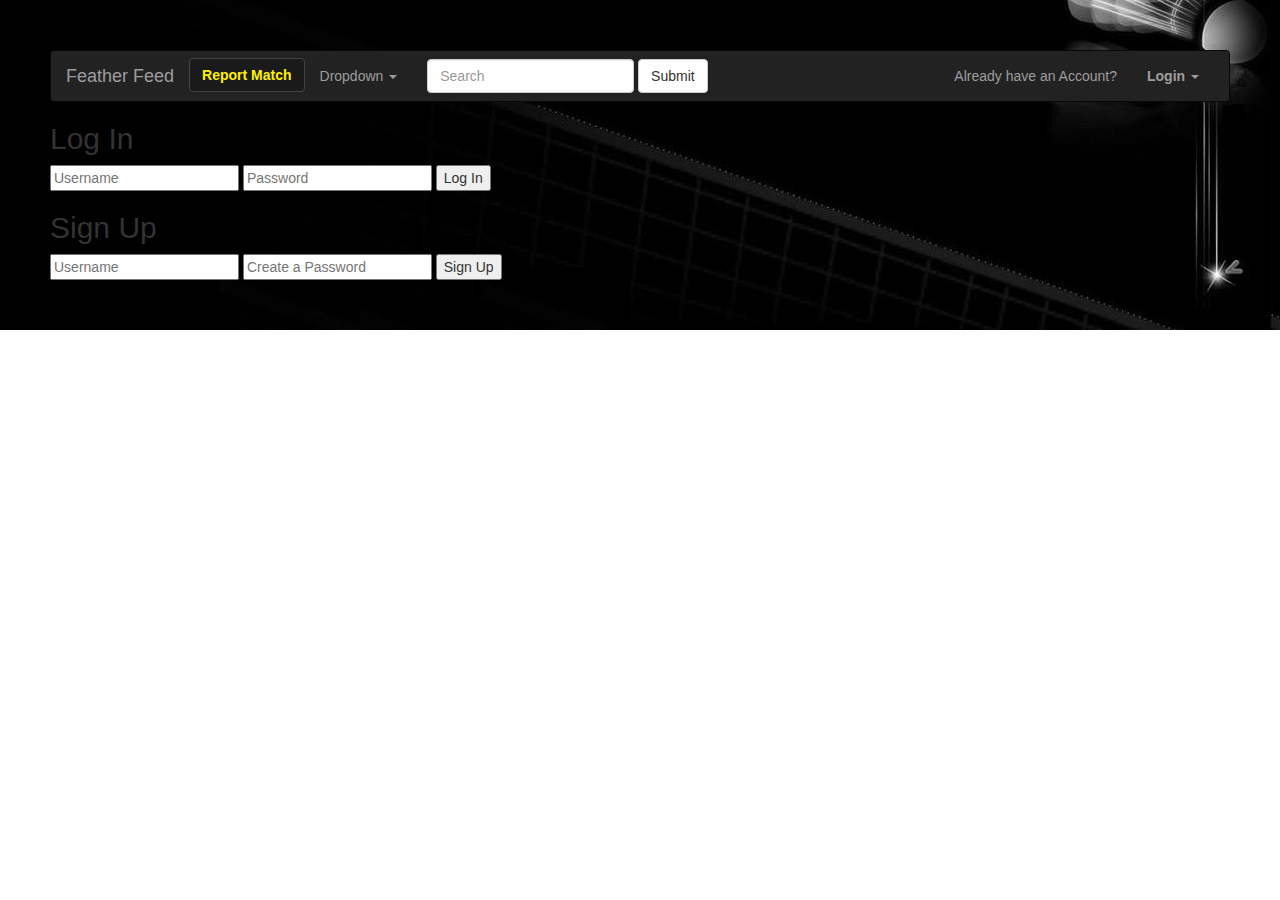
<file: index.html>
<!doctype html>
<head>
    <meta charset="utf-8">

    <title>My Parse App</title>
    <meta name="description" content="My Parse App">
    <meta name="viewport" content="width=device-width">
    <!-- <link rel="stylesheet" href="css/reset.css">
    <link rel="stylesheet" href="css/styles.css"> -->
    <link rel="stylesheet"  href="css/bootstrap.min.css">
    <!-- <link rel="stylesheet"  href="css/custom.css"> -->
    <script type="text/javascript" src="jQuery.js"></script>
    <script type="text/javascript" src="http://www.parsecdn.com/js/parse-1.5.0.min.js"></script>
    
    <script src="script.js"></script>
    <link rel="stylesheet" type="text/css" href="fontAwesome/css/font-awesome.min.css">
    <link rel="stylesheet" type="text/css" href="navbar.css">
</head>

<body>
    <!-- ~~~~~~~~~~~~~~~~~~~~~~NAVBAR~~~~~~~~~~~~~~~~~~~~~~~~~~~ -->
    <nav class="navbar navbar-default navbar-inverse" role="navigation">
      <div class="container-fluid">
        <!-- Brand and toggle get grouped for better mobile display -->
        <div class="navbar-header">
          <button type="button" class="navbar-toggle collapsed" data-toggle="collapse" data-target="#bs-example-navbar-collapse-1">
            <span class="sr-only">Toggle navigation</span>
            <span class="icon-bar"></span>
            <span class="icon-bar"></span>
            <span class="icon-bar"></span>
          </button>
          <a class="navbar-brand" href="#">Feather Feed</a>
        </div>

        <!-- Collect the nav links, forms, and other content for toggling -->
        <div class="collapse navbar-collapse" id="bs-example-navbar-collapse-1">
          <ul class="nav navbar-nav">
            <li class="active " style="text-align:center;" ><button type="button" class="btn btn-primary" data-toggle="modal" data-target="#submitGame" style="margin-top:7px;"> Report Match </button></li>  
            <li class="dropdown">
              <a href="#" class="dropdown-toggle" data-toggle="dropdown">Dropdown <span class="caret"></span></a>
              <ul class="dropdown-menu" role="menu">
                <li><a href="#">Action</a></li>
                <li><a href="#">Another action</a></li>
                <li><a href="#">Something else here</a></li>
                <li class="divider"></li>
                <li><a href="#">Separated link</a></li>
                <li class="divider"></li>
                <li><a href="#">One more separated link</a></li>
              </ul>
            </li>
          </ul>
          <form class="navbar-form navbar-left" role="search">
            <div class="form-group">
              <input type="text" class="form-control" placeholder="Search">
            </div>
            <button type="submit" class="btn btn-default">Submit</button>
          </form>
          <ul class="nav navbar-nav navbar-right">
            <li><p class="navbar-text">Already have an Account?</p></li>
            <li class="dropdown">
              <a href="#" class="dropdown-toggle" data-toggle="dropdown"><b>Login</b> <span class="caret"></span></a>
                <ul id="login-dp" class="dropdown-menu">
                    <li>
                         <div class="row">
                                <div class="col-md-12">
                                    Login via
                                    <div class="social-buttons">
                                        <a href="#" class="btn btn-fb"><i class="fa fa-facebook-square"></i> Facebook</a>
                                        <a href="#" class="btn btn-tw"><i class="fa fa-twitter"></i> Twitter</a>
                                    </div>
                                    <center id="or">-or-</center>
                                     <form id="navBarLogIn" class="form" role="form" method="post"  accept-charset="UTF-8" id="login-nav"><!--action="login"-->
                                            <div class="form-group">
                                                <label class="sr-only" for="navBarUsername">Username</label>
                                                 <input type="username" class="form-control" id="navBarUsername" placeholder="Username" required>
                                                 <!-- <label class="sr-only" for="exampleInputEmail2">Email Address</label>
                                                 <input type="email" class="form-control" id="exampleInputEmail2" placeholder="Email address" required> -->
                                            </div>
                                            <div class="form-group">
                                                 <label class="sr-only" for="navBarPassword">Password</label>
                                                 <input type="password" class="form-control" id="navBarPassword" placeholder="Password" required>
                                                 <div class="help-block text-right"><a href="">Forget your Password ?</a></div>
                                            </div>
                                            <div class="form-group">
                                                 <button type="submit" id="navBarSignIn" class="btn btn-primary btn-block">Sign In</button>
                                            </div>
                                            <div class="checkbox">
                                                 <label>
                                                 <input type="checkbox"> Keep Me Logged-In
                                                 </label>
                                            </div>
                                     </form>
                                </div>
                                <div class="bottom text-center">
                                    New here?   <!-- <a href="#"><b>Join Us</b></a> -->
                                    <button type="button" class="btn btn-primary" data-toggle="modal" data-target="#signUp" style="margin-left:2em;"> Sign Up! </button>
                                </div>
                         </div>
                    </li>
                </ul>
            </li>
          </ul>
        </div><!-- /.navbar-collapse -->
      </div><!-- /.container-fluid -->
    </nav>

    <!-- ~~~~~~~~~~~~~~~~~~~~~~~~REPORTING A PLAYED GAME~~~~~~~~~~~~~~~ -->

    <div class="modal fade" id="submitGame" tabindex="-1" role="dialog" aria-labelledby="exampleModalLabel">
        <div class="modal-dialog" role="document">
            <div class="modal-content">
                <div class="modal-header">
                    <button type="button" class="close" data-dismiss="modal" aria-label="Close"><span aria-hidden="true">&times;</span></button>
                    <h4 class="modal-title" id="exampleModalLabel">Submit a Match</h4>
                </div>
                <div class="modal-body">
                    <form id="newGame" class="form-horizontal">
                        <div class="form-group">
                            <label for="winnerName"  class="col-sm-2 control-label"> Winner: </label>
                            <div class="col-sm-4">
                                <input type="name_Winner" class="form-control" id="winnerName" placeholder="Winner's Name">
                            </div>
                            <label for="loserName"  class="control-label col-sm-2"> Loser: </label>
                            <div class="col-sm-4">
                                <input type="name_Loser" class="form-control" id="loserName" placeholder="Loser's Name">
                            </div>
                        </div>
                        <div class="form-group">
                            <label for="scoreW"  class="col-sm-2 control-label"> Points: </label>
                            <div class="col-sm-4">
                                <input type="score_Winner" class="form-control" id="scoreW" placeholder="Winner's Points">
                            </div>
                            <label for="scoreL"  class="control-label col-sm-2"> Points: </label>
                            <div class="col-sm-4">
                                <input type="score_Loser" class="form-control" id="scoreL" placeholder="Loser's Points">
                            </div>
                        </div>
                    </form>
                </div>
                <div class="modal-footer">
                    <span class="input-group-btn">
                        <input type="submit" class="btn btn-primary" value="Submit Match" id="submitData" data-dismiss="modal">
                        <button type="button" class="btn btn-default" data-dismiss="modal" >Close</button>
                    </span>
                </div>
            </div>
        </div>
    </div>

  <!-- ~~~~~~~~~~~~~~~SIGN UP~~~~~~~~~~~~~~~~~~~~~~-->
    <div class="modal fade" id="signUp" tabindex="-1" role="dialog" aria-labelledby="exampleModalLabel">
        <div class="modal-dialog" role="document">
            <div class="modal-content">
                <div class="modal-header">
                    <button type="button" class="close" data-dismiss="modal" aria-label="Close"><span aria-hidden="true">&times;</span></button>
                    <h4 class="modal-title" id="exampleModalLabel">Feather Feed Sign Up</h4>
                </div>
                <div class="modal-body">
                    <form id="newGame" class="form-horizontal">
                        <div class="form-group">
                            <label for="signUpName"  class="col-sm-2 control-label"> Name: </label>
                            <div class="col-sm-4">
                                <input type="Name" class="form-control" id="signUpName" placeholder="Name">
                            </div>
                            <label for="signUpUsername"  class="control-label col-sm-2"> Username: </label>
                            <div class="col-sm-4">
                                <input type="Username" class="form-control" id="signUpUsername" placeholder="Username">
                            </div>
                        </div>
                        <div class="form-group">
                            <label for="signUpEmail"  class="col-sm-2 control-label"> Email: </label>
                            <div class="col-sm-4">
                                <input type="email" class="form-control" id="signUpEmail" placeholder="Email">
                            </div>
                            <label for="signUpSchool"  class="control-label col-sm-2"> School: </label>
                            <div class="col-sm-4">
                                <input type="school" class="form-control" id="signUpSchool" placeholder="School">
                            </div>
                        </div>
                        <div class="form-group">
                            <label for="signUpPassword"  class="col-sm-2 control-label"> Password: </label>
                            <div class="col-sm-4">
                                <input type="password" class="form-control" id="signUpPassword" placeholder="Password">
                            </div>
                            <label for="confirmPassword"  class="control-label col-sm-2"> Confirm Password: </label>
                            <div class="col-sm-4">
                                <input type="password" class="form-control" id="confirmPassword" placeholder="Confirm Your Password">
                            </div>
                        </div>
                    </form>
                </div>
                <div class="modal-footer">
                    <span class="input-group-btn">
                        <input type="submit" class="btn btn-primary" value="Create User!" id="createUser" data-dismiss="modal">
                        <button type="button" class="btn btn-default" data-dismiss="modal" >Close</button>
                    </span>
                </div>
            </div>
        </div>
    </div>
  
  <!-- ~~~~~~~~~~~~~~~login~~~~~~~~~~~~~~~~~~~~~~~~-->
    <form class="login-form">
        <h2>Log In</h2>
        <div class="error" style="display:none"></div>
        <input type="text" id="login-username" placeholder="Username" />
        <input type="password" id="login-password" placeholder="Password" />
        <button>Log In</button>
    </form>
    <form class="signup-form">
        <h2>Sign Up</h2>
        <div class="error" style="display:none"></div>
        <input type="text" id="signup-username" placeholder="Username" />
        <input type="password" id="signup-password" placeholder="Create a Password" />
        <button>Sign Up</button>
    </form>

  
  
    <script src="js/bootstrap.min.js"></script>
</body>

</html>
</file>
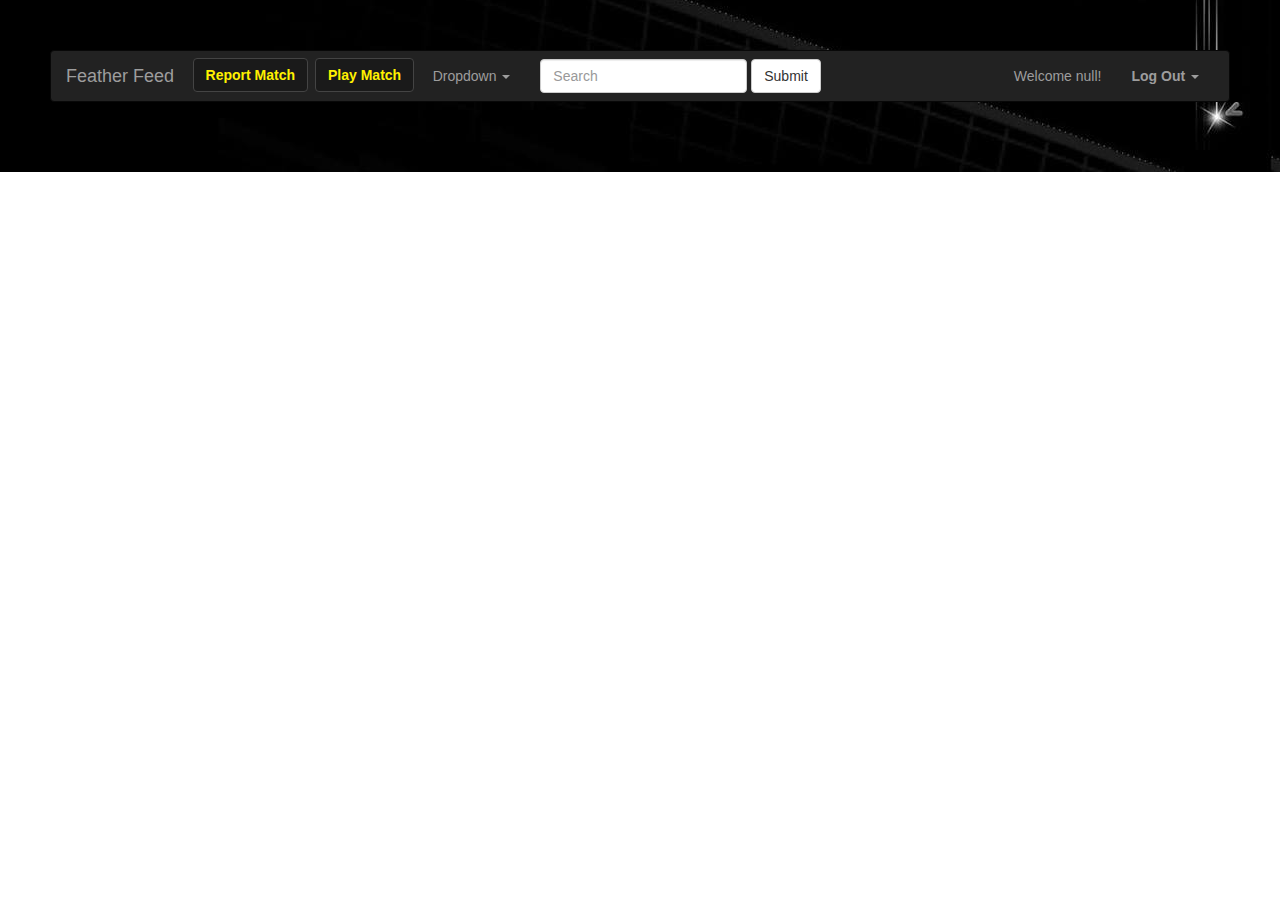
<file: loggedIn.html>
<!doctype html>
<head>
    <meta charset="utf-8">

    <title>My Parse App</title>
    <meta name="description" content="My Parse App">
    <meta name="viewport" content="width=device-width">
    <!-- <link rel="stylesheet" href="css/reset.css">
    <link rel="stylesheet" href="css/styles.css"> -->
    <link rel="stylesheet"  href="css/bootstrap.min.css">
    <!-- <link rel="stylesheet"  href="css/custom.css"> -->
    <script type="text/javascript" src="jQuery.js"></script>
    <script type="text/javascript" src="http://www.parsecdn.com/js/parse-1.5.0.min.js"></script>
    <script type="text/javascript">
        window.loggedInUser="user";
    </script>
    <script src="script.js"></script>
    <link rel="stylesheet" type="text/css" href="fontAwesome/css/font-awesome.min.css">
    <link rel="stylesheet" type="text/css" href="navbar.css">
</head>

<body>
    <!-- ~~~~~~~~~~~~~~~~~~~~~~NAVBAR~~~~~~~~~~~~~~~~~~~~~~~~~~~ -->
    <nav class="navbar navbar-default navbar-inverse" role="navigation">
      <div class="container-fluid">
        <!-- Brand and toggle get grouped for better mobile display -->
        <div class="navbar-header">
          <button type="button" class="navbar-toggle collapsed" data-toggle="collapse" data-target="#bs-example-navbar-collapse-1">
            <span class="sr-only">Toggle navigation</span>
            <span class="icon-bar"></span>
            <span class="icon-bar"></span>
            <span class="icon-bar"></span>
          </button>
          <a class="navbar-brand" href="#">Feather Feed</a>
        </div>

        <!-- Collect the nav links, forms, and other content for toggling -->
        <div class="collapse navbar-collapse" id="bs-example-navbar-collapse-1">
          <ul class="nav navbar-nav">
            <li class="active " style="text-align:center;" ><button type="button" id="reportMatch" class="btn btn-primary" data-toggle="modal" data-target="#submitGame" style="margin-top:7px; margin-left:3.5px; margin-right:3.5px;"> Report Match </button></li>
            <li class="active " style="text-align:center;" ><button type="button" id="playMatch" class="btn btn-primary" data-toggle="modal" data-target="#createGame" style="margin-top:7px; margin-left:3.5px; margin-right:3.5px;"> Play Match </button></li>
            <!-- <li class="active " style="text-align:center;" ><button type="button" class="btn btn-primary" data-toggle="modal" id="logOut" style="margin-top:7px;"> Log Out </button></li>  -->
            <li class="dropdown">
              <a href="#" class="dropdown-toggle" data-toggle="dropdown">Dropdown <span class="caret"></span></a>
              <ul class="dropdown-menu" role="menu">
                <li><a href="#">Action</a></li>
                <li><a href="#">Another action</a></li>
                <li><a href="#">Something else here</a></li>
                <li class="divider"></li>
                <li><a href="#">Separated link</a></li>
                <li class="divider"></li>
                <li><a href="#">One more separated link</a></li>
              </ul>
            </li>
          </ul>
          <form class="navbar-form navbar-left" role="search">
            <div class="form-group">
              <input type="text" id="searchInput" class="form-control" placeholder="Search">
            </div>
            <button type="submit" id="searchButton" class="btn btn-default">Submit</button>
          </form>
          <ul class="nav navbar-nav navbar-right">

            <li><p id="welcomeUser" class="navbar-text">Welcome <script>
                    console.log("the user is: " +getCurrentUser());
                    
                    document.getElementById("welcomeUser").innerHTML = 'Welcome ' + String(getCurrentUser()) + '!';
                </script></p></li>
            <li class="dropdown">
            <li class="dropdown">
              <a href="#" class="dropdown-toggle" data-toggle="dropdown"><b>Log Out</b> <span class="caret"></span></a>
                <ul id="login-dp" class="dropdown-menu">
                    <li>
                        <div class="row">
                            <div class="col-md-12">
                                <button type="button" class="btn btn-primary btn-block" data-toggle="modal" id="logOut" style="margin-top:7px; margin-bottom:0.5em;"> Log Out </button>
                            </div>
                        </div>
                    </li>
                </ul>
            </li>
          </ul>
        </div><!-- /.navbar-collapse -->
      </div><!-- /.container-fluid -->
    </nav>

    <!-- ~~~~~~~~~~~~~~~~~~~~~~~~REPORTING A PLAYED GAME~~~~~~~~~~~~~~~ -->

    <div class="modal fade" id="submitGame" tabindex="-1" role="dialog" aria-labelledby="exampleModalLabel">
        <div class="modal-dialog" role="document">
            <div class="modal-content">
                <div class="modal-header">
                    <button type="button" class="close" data-dismiss="modal" aria-label="Close"><span aria-hidden="true">&times;</span></button>
                    <h4 class="modal-title" id="exampleModalLabel">Submit a Match</h4>
                </div>
                <div class="modal-body">
                    <form id="newGame" class="form-horizontal">
                        <div class="form-group">
                            <label for="winnerName"  class="col-sm-2 control-label"> Winner: </label>
                            <div class="col-sm-4">
            <!-- ~~~~~~~~~~~~~~~~~~~~~~~~~~~~~~~~~~~~~~~~~~~~~~~~~~ -->
                                <select class="form-control" id="winnerName">   
                                    <option value="" disabled selected>Select the Winner</option>
                                </select>
                                <!-- <input type="name_Winner" class="form-control" id="winnerName" placeholder="Winner's Name"> -->
            <!-- ~~~~~~~~~~~~~~~~~~~~~~~~~~~~~~~~~~~~~~~~~~~~~~~~~~ -->
                            </div>
                            <label for="loserName"  class="control-label col-sm-2"> Loser: </label>
                            <div class="col-sm-4">
                                <select class="form-control" id="loserName">   
                                    <option value="" disabled selected>Select the Loser</option>
                                </select>
                                <!-- <input type="name_Loser" class="form-control" id="loserName" placeholder="Loser's Name"> -->
                            </div>
                        </div>
                        <div class="form-group">
                            <label for="scoreW"  class="col-sm-2 control-label"> Points: </label>
                            <div class="col-sm-4">
                                <input type="score_Winner" class="form-control" id="scoreW" placeholder="Winner's Points">
                            </div>
                            <label for="scoreL"  class="control-label col-sm-2"> Points: </label>
                            <div class="col-sm-4">
                                <input type="score_Loser" class="form-control" id="scoreL" placeholder="Loser's Points">
                            </div>
                        </div>
                    </form>
                </div>
                <div class="modal-footer">
                    <span class="input-group-btn">
                        <input type="submit" class="btn btn-primary" value="Submit Match" id="submitData" data-dismiss="modal">
                        <button type="button" class="btn btn-default" data-dismiss="modal" >Close</button>
                    </span>
                </div>
            </div>
        </div>
    </div>
    <!-- ~~~~~~~~~~~~~~~~~~~~~~~~PLAYING A NEW GAME~~~~~~~~~~~~~~~ -->

    <div class="modal fade" id="createGame" tabindex="-1" role="dialog" aria-labelledby="exampleModalLabel">
        <div class="modal-dialog" role="document">
            <div class="modal-content">
                <div class="modal-header">
                    <button type="button" class="close" data-dismiss="modal" aria-label="Close"><span aria-hidden="true">&times;</span></button>
                    <h4 class="modal-title" id="exampleModalLabel">Create a Match</h4>
                </div>
                <div class="modal-body">
                    <form id="createGame" class="form-horizontal">
                        <div class="form-group">
                            <label for="player1"  class="col-sm-2 control-label"> Player 1: </label>
                            <div class="col-sm-4">
            <!-- ~~~~~~~~~~~~~~~~~~~~~~~~~~~~~~~~~~~~~~~~~~~~~~~~~~ -->
                                <select class="form-control" id="player1">   
                                    <option value="" disabled selected>Select a player</option>
                                </select>
                                <!-- <input type="name_Winner" class="form-control" id="winnerName" placeholder="Winner's Name"> -->
            <!-- ~~~~~~~~~~~~~~~~~~~~~~~~~~~~~~~~~~~~~~~~~~~~~~~~~~ -->
                            </div>
                            <label for="player2"  class="control-label col-sm-2"> Player 2: </label>
                            <div class="col-sm-4">
                                <select class="form-control" id="player2">   
                                    <option value="" disabled selected>Select a player</option>
                                </select>
                                <!-- <input type="name_Loser" class="form-control" id="loserName" placeholder="Loser's Name"> -->
                            </div>
                        </div>
                        <div class="form-group">
                            <label for="maxPoints"  class="col-sm-2 control-label"> Max Score? </label>
                            <div class="col-sm-4">
                               <!--  <input type="maxScore" class="form-control" id="maxPoints" placeholder="Max Points?"> -->
                                <select class="form-control" id="maxPoints">   
                                    <option value="" disabled selected>Max Points?</option>
                                    <option value="11">11 Pts</option>
                                    <option value="15">15 Pts</option>
                                    <option value="21">21 Pts</option>
                                </select>
                            </div>
                            <!-- <fieldset id="rankedBoolean"  class="col-sm-6"> -->
                                <label for="isRanked"  class="control-label col-sm-2"> Ranked? </label>
                                <div class="col-sm-4 ">
                                    <select class="form-control" id="isRanked">   
                                    <option value="" disabled selected>Ranked Match?</option>
                                    <option value="Yes">Yes</option>
                                    <option value="No">No</option>
                                </select>
                                </div>
                            <!-- </fieldset> -->
                        </div>
                    </form>
                </div>
                <div class="modal-footer">
                    <span class="input-group-btn">
                        <input type="submit" class="btn btn-primary" value="Create Match" id="createMatch" data-dismiss="modal">
                        <button type="button" class="btn btn-default" data-dismiss="modal" >Close</button>
                    </span>
                </div>
            </div>
        </div>
    </div>
    <script src="js/bootstrap.min.js"></script>
</body>

</html>
</file>
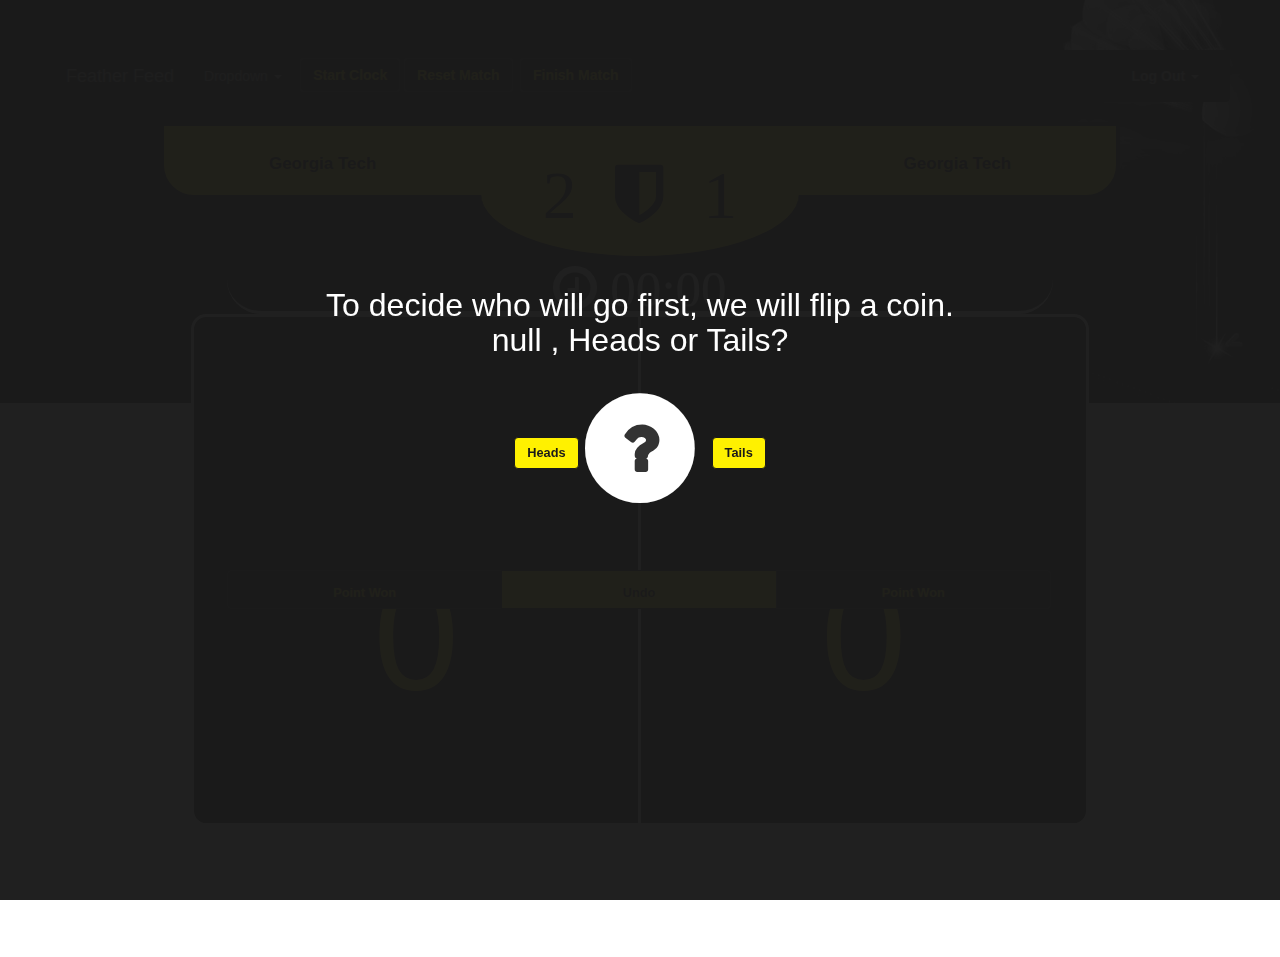
<file: scoreBoard.html>
<!doctype html>
<head>
    <meta charset="utf-8">

    <title>My Parse App</title>
    <meta name="description" content="My Parse App">
    <meta name="viewport" content="width=device-width">
    <!-- <link rel="stylesheet" href="css/reset.css">
    <link rel="stylesheet" href="css/styles.css"> -->
    <link rel="stylesheet"  href="css/bootstrap.min.css">
    <link rel="stylesheet"  href="scoreBoardStyle.css">
    <!-- <link rel="stylesheet"  href="css/custom.css"> -->
    <script type="text/javascript" src="jQuery.js"></script>

    <script type="text/javascript" src="http://www.parsecdn.com/js/parse-1.5.0.min.js"></script>
    <script type="text/javascript">
        window.loggedInUser="user";
    </script>
    <script src="script.js"></script>
    <link rel="stylesheet" type="text/css" href="fontAwesome/css/font-awesome.min.css">
    <link rel="stylesheet" type="text/css" href="navbar.css">
</head>

<body>
    <div id="flipCoin">
        <H1 id="flipText">
            <script type="text/javascript">document.getElementById("flipText").innerHTML = 'To decide who will go first, we will flip a coin.<br>' + sessionStorage.getItem("p1");</script>
            , Heads or Tails?
        </H1>
        <span id="decision" class="fa-stack fa-lg">
            <i class="fa fa fa-circle fa-stack-2x fa-inverse"></i>
            <i id="whoServe" class="fa fa-question fa-stack-1x" style="font-weight: bold;"></i>
<!--             <div id="decisionPanel">
                <button type="submit" class= "coinButton btn btn-warning" value="Heads" id="Heads">Tails</button>
                <button type="submit" class= "coinButton btn btn-warning" value="Tails" id="Tails">Heads</button>
            </div>
 -->        </span>
    </div>
    <div id="flipCoinDesign">
        <span id="decisionButton" class="fa-stack fa-lg">
            <div class="decisionPanel">
                <button type="submit" class= "coinButton btn btn-warning" value="Heads" id="Heads">Heads</button>
                <button type="submit" class= "coinButton btn btn-warning" value="Tails" id="Tails">Tails</button>
            </div>
        </span>
    </div>
    <!-- ~~~~~~~~~~~~~~~~~~~~~~NAVBAR~~~~~~~~~~~~~~~~~~~~~~~~~~~ -->
    <nav class="navbar navbar-default navbar-inverse" role="navigation">
      <div class="container-fluid">
        <!-- Brand and toggle get grouped for better mobile display -->
        <div class="navbar-header">
          <button type="button" class="navbar-toggle collapsed" data-toggle="collapse" data-target="#bs-example-navbar-collapse-1">
            <span class="sr-only">Toggle navigation</span>
            <span class="icon-bar"></span>
            <span class="icon-bar"></span>
            <span class="icon-bar"></span>
          </button>
          <a class="navbar-brand" href="#">Feather Feed</a>
        </div>
        
        <!-- Collect the nav links, forms, and other content for toggling -->
        <div class="collapse navbar-collapse" id="bs-example-navbar-collapse-1">
          <ul class="nav navbar-nav">
            <!-- <li class="active " style="text-align:center;" ><button type="button" class="btn btn-primary" data-toggle="modal" id="logOut" style="margin-top:7px;"> Log Out </button></li>  -->
            <li class="dropdown">
              <a href="#" class="dropdown-toggle" data-toggle="dropdown">Dropdown <span class="caret"></span></a>
              <ul class="dropdown-menu" role="menu">
                <li><a href="#">Action</a></li>
                <li><a href="#">Another action</a></li>
                <li><a href="#">Something else here</a></li>
                <li class="divider"></li>
                <li><a href="#">Separated link</a></li>
                <li class="divider"></li>
                <li><a href="#">One more separated link</a></li>
              </ul>
            </li>
          </ul>
          <ul class="nav navbar-nav navbar-left" style="margin-top:7px; margin-left:3.5px; margin-right:3.5px;">
            <input type="button" class= "btn btn-primary" value="Start Clock" id="toggleClock">
            <input type="button" class= "btn btn-primary" value="Reset Match" onclick="reset()">
            <button type="button" id="finishMatch" class="btn btn-primary" data-toggle="modal" data-target="#confirmGame" style=" margin-left:3.5px; margin-right:3.5px;"> Finish Match </button>
          </ul>
          <ul class="nav navbar-nav navbar-right">
            <!-- <li><p id="welcomeUser" class="navbar-text">Welcome <script>
                    console.log("the user is: " +getCurrentUser());
                    
                    document.getElementById("welcomeUser").innerHTML = 'Welcome ' + String(getCurrentUser()) + '!';
                </script></p></li>
            <li class="dropdown"> -->
            <li class="dropdown">
              <a href="#" class="dropdown-toggle" data-toggle="dropdown"><b>Log Out</b> <span class="caret"></span></a>
                <ul id="login-dp" class="dropdown-menu">
                    <li>
                        <div class="row">
                            <div class="col-md-12">
                                <button type="button" class="btn btn-primary btn-block" data-toggle="modal" id="logOut" style="margin-top:7px; margin-bottom:0.5em;"> Log Out </button>
                            </div>
                        </div>
                    </li>
                </ul>
            </li>
          </ul>
        </div><!-- /.navbar-collap-->
      </div><!-- /.container-fluid -->
    </nav>


<!--     <article class="scoreboard" id="scoreboard">
        <div class="teams">
            <span class="team">Team A</span>
            <span class="score">
                <span data-scoreboard-bind="homeTeamGoals"></span>
                -
                <span data-scoreboard-bind="awayTeamGoals"></span>
            </span>
            <span class="team">Team B</span>
        </div>
        <span class="time" >Time</span>
    </article> -->

    <article id="scoreBoardAnchor" class="scoreboard" >
        <div class="teams">
            <span class="team">Georgia Tech</span>
            <span class="score">
                <span data-scoreboard-bind="homeTeamGoals"></span>
                <div class= scoreFeedBackground></div>
                <div class= scoreFeed>
                    <i class="numWins fa fa-4x">2</i>
                    <i class="fa fa-shield fa-4x"></i>
                    <i class="numWins fa fa-4x">1</i>
                </div>
                <!-- <i class="fa fa-shield fa-5x"></i> -->
                <span data-scoreboard-bind="awayTeamGoals"></span>
            </span>
            <span class="team">Georgia Tech</span>
        </div>
    </article>
    <article >
        <span class="time" >
            <div id="playerA" class="player">
                <script>
                    document.getElementById("playerA").innerHTML = sessionStorage.getItem("p1");
                </script>
            </div>
                <i id="clock" class="fa fa-clock-o fa-3x">
                    <span id="time">00:00</span>
                </i>
            <div id="playerB" class="player" >
                <script>
                    document.getElementById("playerB").innerHTML = sessionStorage.getItem("p2");
                </script>
            </div>
        </span>
    </article>
    <div id = "playerScoreA" class= "playerScore">
        0
    </div>
    <div id = "playerScoreB" class= "playerScore">
        0
    </div>
    <span id="serving" class="fa-stack fa-lg">
        <i class="fa fa fa-circle fa-stack-2x fa-inverse"></i>
        <i id="server" class="fa fa-angle-double-left fa-stack-1x" style="font-weight: bold;"></i>
    </span>
    <div id="pointPanel" class="btn-group" role="group" aria-label="...">
        <button type="button" value=1 class="point btn btn-primary" id="pointA">Point Won</button>
        <button type="button" class="point btn btn-warning" id="undoPoint"> Undo </button>
        <button type="button" class="point btn btn-primary" id="pointB">Point Won</button>
    </div>   

<!-- ~~~~~~~~~~~~~~~~~~~~~~~~~~~~~~~~~~~~~~~~~~~~~~~~~~~~~~~~~~~~~~~~~~~~~~~~~~~~~~~~~~~~~~~~~~~~~~~~~~~~~~~~~~~~~ -->
    <div class="modal fade" id="confirmGame" tabindex="-1" role="dialog" aria-labelledby="exampleModalLabel">
        <div class="modal-dialog" role="document">
            <div class="modal-content">
                <div class="modal-header">
                    <button type="button" class="close" data-dismiss="modal" aria-label="Close"><span aria-hidden="true">&times;</span></button>
                    <h4 class="modal-title" id="exampleModalLabel">Confirm Match</h4>
                </div>
                <div class="modal-body">
                    <form id="confirmStats" class="form-horizontal">
                        <div class="form-group">
                            <label for="confirmWinner"  class="col-sm-2 control-label"> Winner: </label>
                            <div class="col-sm-4">
            <!-- ~~~~~~~~~~~~~~~~~~~~~~~~~~~~~~~~~~~~~~~~~~~~~~~~~~ -->
                                <input type="name_Winner" class="form-control" id="confirmWinner" placeholder="Winner's Name" readonly>
            <!-- ~~~~~~~~~~~~~~~~~~~~~~~~~~~~~~~~~~~~~~~~~~~~~~~~~~ -->
                            </div>
                            <label for="confirmLoser"  class="control-label col-sm-2"> Loser: </label>
                            <div class="col-sm-4">
                                <input type="name_Loser" class="form-control" id="confirmLoser" placeholder="Loser's Name" readonly>
                            </div>
                        </div>
                        <div class="form-group">
                            <label for="confirmScoreW"  class="col-sm-2 control-label"> Points: </label>
                            <div class="col-sm-4">
                                <input type="score_Winner" class="form-control" id="confirmScoreW" placeholder="Winner's Points" readonly>
                            </div>
                            <label for="confirmScoreL"  class="control-label col-sm-2"> Points: </label>
                            <div class="col-sm-4">
                                <input type="score_Loser" class="form-control" id="confirmScoreL" placeholder="Loser's Points" readonly>
                            </div>
                        </div>
                    </form>
                </div>
                <div class="modal-footer">
                    <span class="input-group-btn">
                        <input type="submit" class="btn btn-primary" value="Submit Match" id="confirmData" data-dismiss="modal">
                        <button type="button" class="btn btn-default" data-dismiss="modal" >Close</button>
                    </span>
                </div>
            </div>
        </div>
    </div>
</body>



    <script src="js/bootstrap.min.js"></script>
    <script type="text/javascript" src="scoreBoardManager.js"></script>
    <script type="text/javascript" src="timer.js"></script>
</html>
</file>
<file: css/styles.css>
body {
    background: #eee;
    text-align: center;
    padding: 0 25px;
}

#main {
    width: 500px;
    margin: auto;
    text-align: left;
    background: white;
    padding: 50px 60px;
    border: solid #ddd;
    border-width: 0 1px 1px 1px;
}

#main h1 {
    margin-top: 0;
    font-size: 35px;
}

#main ul {
    padding-left: 20px;
}

#main .error {
    border: 1px solid red;
    background: #FDEFF0;
    padding: 20px;
}

#main .success {
    margin-top: 25px;
}

#main .success code {
    font-size: 12px;
    color: green;
    line-height: 13px;
}
</file>
<file: navbar.css>
body{
    background-size: 100% 100%;
    padding:50px;
    /*background-color: #2C2C2C;*/
    background: url(badminton3.jpg);
    background-position: right bottom;
    background-repeat: no-repeat;
    height: 100%;
}

#login-dp{
    min-width: 250px;
    padding: 14px 14px 0;
    overflow:hidden;
    background-color:rgba(255,255,255,.8);
}
#login-dp .help-block{
    font-size:12px    
}
#login-dp .bottom{
    background-color:rgba(255,255,255,.8);
    border-top:1px solid #ddd;
    clear:both;
    padding:14px;
}
#login-dp .social-buttons{
    margin:12px 0    
}
#login-dp .social-buttons a{
    width: 49%;
}
#login-dp .form-group {
    margin-bottom: 10px;
}
.btn-fb{
    color: #fff;
    background-color:#3b5998;
}
#or {
    padding-bottom: 0.75em;
}
.btn-fb:hover{
    color: #fff;
    background-color:#496ebc 
}
.btn-tw{
    color: #fff;
    background-color:#55acee;
}
.btn-tw:hover{
    color: #fff;
    background-color:#59b5fa;
}
@media(max-width:768px){
    #login-dp{
        background-color: inherit;
        color: #fff;
    }
    #login-dp .bottom{
        background-color: inherit;
        border-top:0 none;
    }
}
/*.radio-label {
    display: inline-block;
    vertical-align: bottom;
    margin: 0.25em;
}
.radio-input {
    display: inline-block;
    vertical-align: top;
}
#rankedBoolean {
    text-align: center;
}
#rankedDiv {
    margin: auto;
    text-align: center;
}*/
</file>
<file: scoreBoardStyle.css>
#flipCoin{
/*    opacity:0.975;
    background-color:#1a1a1a;*/
    background-color:rgba(27, 27, 27,0.975);
    position:fixed;
    width:100%;
    height:100%;
    top:0px;
    left:0px;
    z-index:100;
}
#flipCoinDesign { /*for button*/
	text-align: center;
	position:fixed;
    width:100%;
    height:100%;
    top:0px;
    left:0px;
    z-index:100
}

#flipText {
	text-align: center;
	/*opacity: 1.0 !important;*/
	color: white;
	height: 100%;
	margin-top: 22.5vw;
	font-size: 2.5vw;
}

.coinButton {
	cursor: pointer;
	margin-left: 4.5vw;
	margin-right: 4.5vw;
	font-size: 1vw;
	z-index: 200;
}

/*.coinChoice {

	position: relative;
	z-index: 1001;
	width: 25%;
	left: 37.5%;
}*/

#decision {
	opacity: 1.0 !important;
	position: absolute;
	margin: auto;
	z-index: 4;
	font-size: 5vw;
	width: 40%;
	left: 30%;
	top: 30vw;
	/*background: #222;*/
}
#decisionButton { /*for button*/
	opacity: 1.0 !important;
	position: absolute;
	z-index: 4;
	font-size: 5vw;
	width: 40%;
	left: 30%;
	top: 30vw;
	/*background: #222;*/
}
#decisionPanel {
	text-align: center;
	width: 100%;
}
.scoreboard {
	font: normal 14px/40px Arial, sans-serif;
	line-height: 6vw;
	height: 6vw; /*40px*/
	width: 75%; /*380px*/
	background: #FFF100;
	text-align: center;
	margin: auto;
	color: #fff;
	font-weight: bold;
	border-bottom-right-radius: 2em;
	border-bottom-left-radius: 2em;
	position: absolute;
	left: 12.5%;
	border: 0.25em solid black;
	font-size: 1.33vw;
}
/*color:#222;background-color:#FFF100;border-color:#d8cc00*/
	.scoreboard > .teams {
		/*color: #323031;*/
		color: black;
		font-weight: bold;
		float: left;
		width: 100%;
	}
	
		.scoreboard > .teams > span {
			float: left;
			width: 33.333%;
		}
	
	.scoreFeed {
		z-index: 3;
		height: 8em;
		line-height: 8em; 
		background: #FFF100;
		margin: auto;
		border-radius:100%;
		border-bottom: 0.4em solid black;
	}
	.numWins {
		margin-left: 0.5em;
		margin-right: 0.5em;
	}

	.time {
		z-index: 2;
		line-height: 16vw;
		height: 10vw;
		float: left;
		width: 70%;
		background: #222;/* #323031;*/
		margin-left: 15%;
		color: #fff;
		text-align: center;
		margin-top: 5vw;
		border-bottom-right-radius: 2em;
		border-bottom-left-radius: 2em;
		border-bottom: 0.2em solid white;
		font-size: 1.33vw; 
	}
	#clock {
		width: 33.333%;
		left: 33.333%;
		position: absolute;
	}
	.player {
		height: 4vw;
		width: auto;
		position: relative;
		white-space: nowrap;
		line-height: 4vw !important;
		margin-left: 3em;
		margin-right: 3em;
		font-size: 1.7vw;
		/*margin: auto;*/
		
		top: 2.5em;
	}
	#playerA {
		float: left;
	}
	#playerB {
		float: right;
		/*right:0;*/
	}
	.playerScore {
		/*height: 75%;*/
		z-index: -1;
		position: absolute;
		height: 40vw;
		width: 35.25%;
		background: black;
		border: 0.02em solid white;
		color: #FFF100;
		font-size: 12vw;
		line-height: 50vw;
		text-align: center;
		/*padding-top: 3vh;*/
	}

	#playerScoreA {
		/*height: 75%;*/
		/*margin-top:-12em;*/
		left: 14.9%;
		float: left;
		border-top-left-radius: 0.1em;
		border-bottom-left-radius: 0.1em;
	}

	#playerScoreB {
		/*height: 75%;*/
		/*margin-top:-12em;*/
		right:14.9%;
		float: right;
		border-top-right-radius: 0.1em;
		border-bottom-right-radius: 0.1em;
	}

	#serving {
		position: absolute;
		margin: auto;
		z-index: 4;
		font-size: 5vw;
		width: 10%;
		left: 45%;
		top: 30vw;
		/*background: #222;*/
	}
	/*#serveLabel {
		font-size: 2vw !important;
		margin-top: -5vw;
		top: -5vw;
	}*/

	#pointPanel {
		/*position: absolute*/
		margin: 0;
		padding: 0;
		list-style-type: none;
		text-align: center;
		width: 100%;
		top: 20vw;
		/*bottom: 0;*/
	}
	.point {
		left: 15%;
		text-align: center;
		font-size: 1vw;
		/*left: 0;*/
		/*display: inline;*/
		width: 23.333%;
		padding-top: 1em;
	}


/*------------------------------------------------------------------------------------*/
.scoreboard-message {
	font: normal 14px Arial, sans-serif;
	background: #e64f61;
	background: rgba(230, 79, 97, 0.9);
	color: #fff;
	position: absolute;
	width: 40%;
}

	.scoreboard-message > div {
		padding: 20px;
	}

	.scoreboard-message > .bookingMessage > .yellow::after,
	.scoreboard-message > .bookingMessage > .red::after {
		content: "";
		background: #e6e14f;
		height: 100px;
		width: 62px;
		border-radius: 3px;
		right: -40px;
		top: -56px;
		position: absolute;
		-webkit-transform: rotate(11deg);
		-moz-transform: rotate(11deg);
		transform: rotate(11deg);
	}
	
	.scoreboard-message > .bookingMessage > .red::after {
		background: #c83c3c;
	}
	
	.scoreboard-message > .substituteMessage > .players:before,
	.scoreboard-message > .substituteMessage > .players:after {
		content: " ";
		display: table;
	}
	
	.scoreboard-message > .substituteMessage > .players:after {
		clear: both;
	}
	
		.scoreboard-message > .substituteMessage > .players > .player {
			width: 50%;
			float: left;
			position: relative;
		}
		
		.scoreboard-message > .substituteMessage > .players > .player::after {
			content: "\2190";
			position: absolute;
			top: 50%;
			right: -2px;
			font-size: 20px;
			line-height: 30px;
			text-align: center;
			color: #A0C83C;
			background: #fff;
			width: 30px;
			height: 30px;
			border-radius: 15px;
			margin-top: -15px;
		}
		
		.scoreboard-message > .substituteMessage > .players > .player.out::after {
			right: auto;
			left: -2px;
			content: "\2192";
			color: #c83c3c;
		}

	.scoreboard-message h1 {
		background: #323031;
		height: 30px;
		line-height: 30px;
		text-align: center;
		margin: -20px -20px 20px;
		font-size: 12px;
	}
	
	.scoreboard-message .player {
		text-align: center;
		font-size: 16px;
		position: relative;
	}

	.scoreboard-message .score {
		overflow: hidden;
		position: relative;
	}
	
		.scoreboard-message .logo {
			position: absolute;
			left: 0;
			top: 50%;
			height: 100px;
			width: 100px;
			margin-left: -50px;
			margin-top: -50px;
			text-align: center;
		}
		
		.scoreboard-message > div > .logo + .logo {
			left: auto;
			right: 0;
			margin-left: 0;
			margin-right: -50px;
		}
		
			.scoreboard-message > div > .logo > img {
				max-height: 100%;
				max-width: 100%;
			}
	
		.scoreboard-message > .statusMessage > .score > span {
			float: left;
			width: 33.333%;
			text-align: center;
		}
	
	.scoreboard-message footer {
		background: #323031;
		height: 20px;
		line-height: 20px;
		margin: 20px -20px -20px;
		text-align: center;
		font-size: 12px;
	}
</file>
